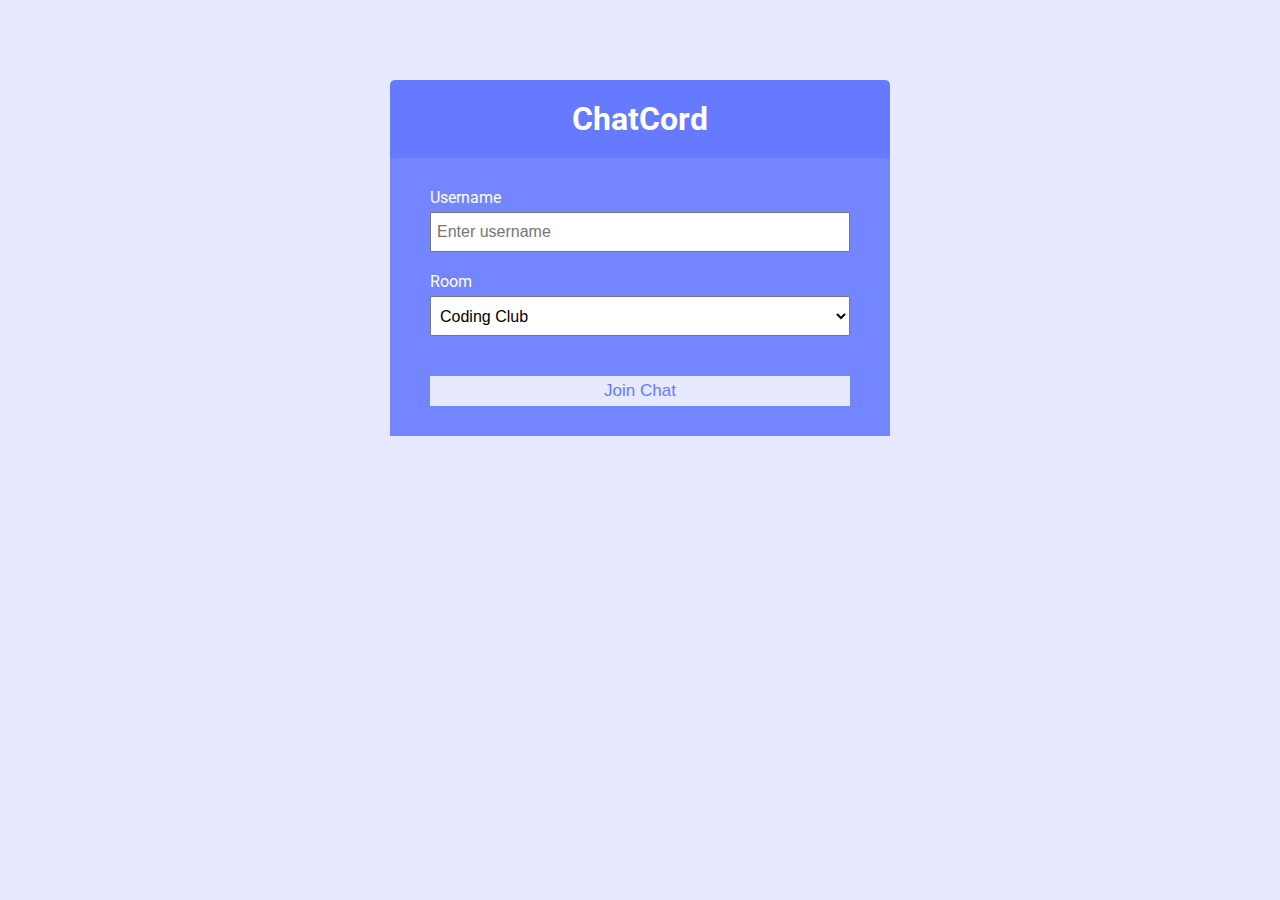
<file: Chat Page/join_page.html>
<!DOCTYPE html>
<html lang="en">
<head>
    <meta charset="UTF-8">
    <meta name="viewport" content="width=device-width, initial-scale=1.0">
    <link rel="stylesheet" href="/css/style.css">
    <title>ChatCord</title>
</head>
<body>
    <div class="join-container">
        <header class="join-header">
            <h1><i class="fas fa-smile"></i>ChatCord</h1>
        </header>
        <main class="join-main">
            <form action="chat.html">
                <div class="form-control">
                    <label for="username">Username</label>
                    <input type="text" name="username" id="username" placeholder="Enter username" required />
                </div>
                <div class="form-control">
                    <label for="room">Room</label>
                    <select name="room" id="room">
                        <option value="Coding Club">Coding Club</option>
                        <option value="4i">4i</option>
                        <option value="AI">AI</option>
                        <option value="RObotics">RObotics</option>
                        <option value="Aerospace">Aerospace</option>
                        <option value="Simon">Simon</option>
                    </select>
                </div>
                <button type="submit" class="btn">Join Chat</button>
            </form>
        </main>
    </div>
</body>
</html>
</file>
<file: css/style.css>
@import url('https://fonts.googleapis.com/css?family=Roboto&display=swap');

:root {
	--dark-color-a: #667aff;
	--dark-color-b: #7386ff;
	--light-color: #e6e9ff;
	--success-color: #5cb85c;
	--error-color: #d9534f;
}

* {
	box-sizing: border-box;
	margin: 0;
	padding: 0;
}

body {
	font-family: 'Roboto', sans-serif;
	font-size: 16px;
	background: var(--light-color);
	margin: 20px;
}

ul {
	list-style: none;
}

a {
	text-decoration: none;
}

.btn {
	cursor: pointer;
	padding: 5px 15px;
	background: var(--light-color);
	color: var(--dark-color-a);
	border: 0;
	font-size: 17px;
}

/* Chat Page */

.chat-container {
	/* max-width: 1100px; */
	width: 100%;
	/* height: 100vh; */
	background: #fff;
	margin: 30px auto;
	overflow: hidden;
}

.chat-header {
	background: var(--dark-color-a);
	color: #fff;
	border-top-left-radius: 5px;
	border-top-right-radius: 5px;
	padding: 15px;
	display: flex;
	align-items: center;
	justify-content: space-between;
}

.chat-main {
	display: grid;
	grid-template-columns: 1fr 3fr;
}

.chat-sidebar {
	background: var(--dark-color-b);
	color: #fff;
	padding: 20px 20px 60px;
	overflow-y: scroll;
}

.chat-sidebar h2 {
	font-size: 20px;
	background: rgba(0, 0, 0, 0.1);
	padding: 10px;
	margin-bottom: 20px;
}

.chat-sidebar h3 {
	margin-bottom: 15px;
}

.chat-sidebar ul li {
	padding: 10px 0;
}

.chat-messages {
	padding: 30px;
	max-height: 500px;
	overflow-y: scroll;
}

.chat-messages .message {
	padding: 10px;
	margin-bottom: 15px;
	background-color: var(--light-color);
	border-radius: 5px;
	overflow-wrap: break-word;
}

.chat-messages .message .meta {
	font-size: 15px;
	font-weight: bold;
	color: var(--dark-color-b);
	opacity: 0.7;
	margin-bottom: 7px;
}

.chat-messages .message .meta span {
	color: #777;
}

.chat-form-container {
	padding: 20px 30px;
	background-color: var(--dark-color-a);
}

.chat-form-container form {
	display: flex;
}

.chat-form-container input[type='text'] {
	font-size: 16px;
	padding: 5px;
	height: 40px;
	flex: 1;
}

/* Join Page */
.join-container {
	max-width: 500px;
	margin: 80px auto;
	color: #fff;
}

.join-header {
	text-align: center;
	padding: 20px;
	background: var(--dark-color-a);
	border-top-left-radius: 5px;
	border-top-right-radius: 5px;
}

.join-main {
	padding: 30px 40px;
	background: var(--dark-color-b);
}

.join-main p {
	margin-bottom: 20px;
}

.join-main .form-control {
	margin-bottom: 20px;
}

.join-main label {
	display: block;
	margin-bottom: 5px;
}

.join-main input[type='text'] {
	font-size: 16px;
	padding: 5px;
	height: 40px;
	width: 100%;
}

.join-main select {
	font-size: 16px;
	padding: 5px;
	height: 40px;
	width: 100%;
}

.join-main .btn {
	margin-top: 20px;
	width: 100%;
}

@media (max-width: 700px) {
	.chat-main {
		display: block;
	}

	.chat-sidebar {
		display: none;
	}
}
</file>
